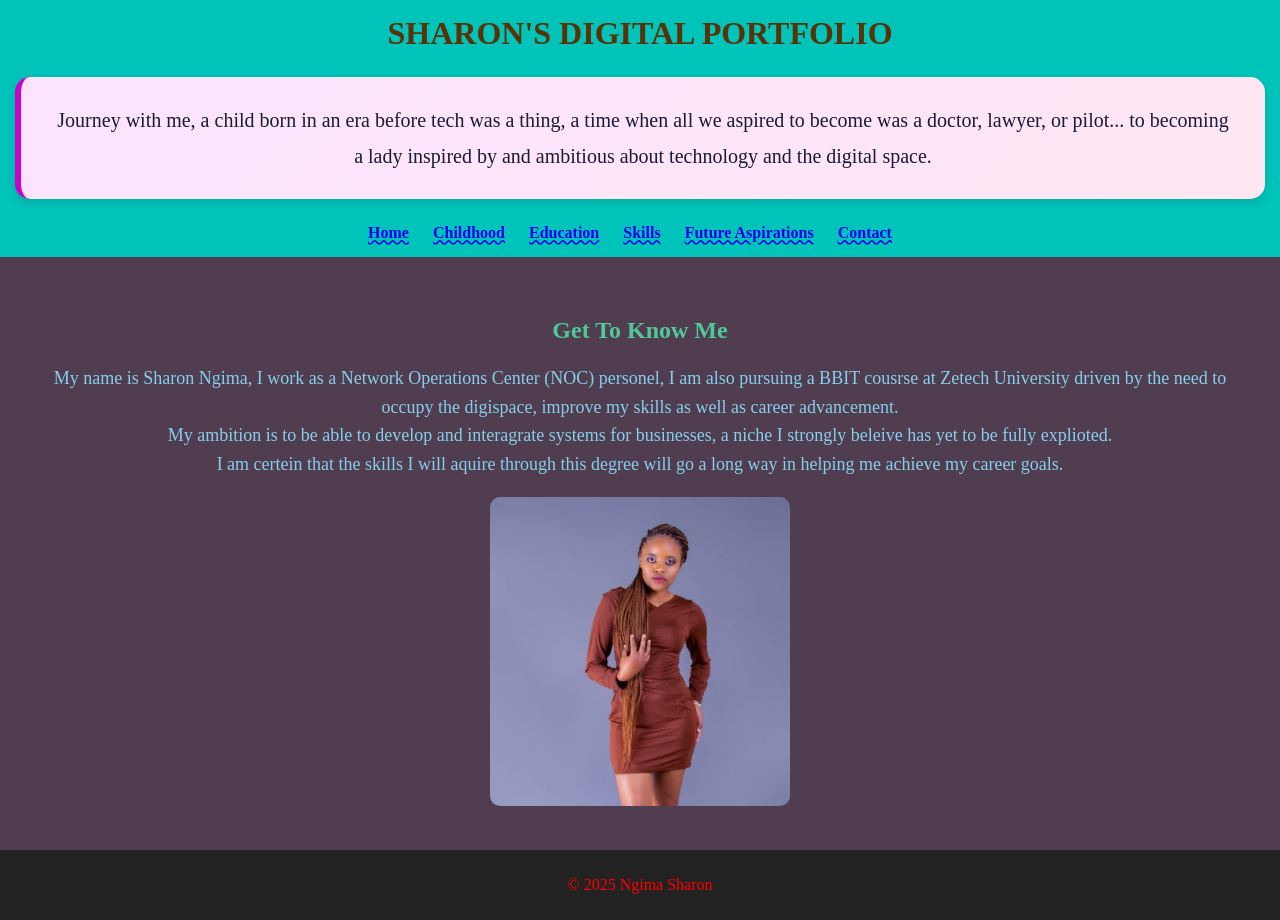
<file: index.html>
<!DOCTYPE html>
<html lang="en">
<head>
    <meta charset="UTF-8">
<meta http-equiv="Content-Security-Policy" content="default-src 'self'; script-src 'self' https://cdnjs.cloudflare.com; style-src 'self' 'unsafe-inline'; img-src 'self' data:;">
<meta name="description" content="Portfolio website showcasing the journey of a Business IT student, including childhood, education, skills, and aspirations.">
  <meta name="keywords" content="Business IT student, programming, tech portfolio, education, skills, aspirations">
<meta name="viewport" content="width=device-width, initial-scale=1.0">

    <title>My Journey | Homepage</title>
    <link rel="stylesheet" href="style.css">
    <script defer src="script.js"></script>
</head>
<body>
<header>
    <h1>
<div class="scroll-text"> SHARON'S DIGITAL PORTFOLIO </div> </h1>
<div class="intro-box"
id="introBox" class="fade-box">
  Journey with me, a child born in an era before tech was a thing, 
  a time when all we aspired to become was a doctor, lawyer, or pilot... 
  to becoming a lady inspired by and ambitious about technology and the digital space.
</div>
    <nav>
        <a href="index.html">Home</a>
        <a href="childhood.html">Childhood</a>
        <a href="education.html">Education</a>
        <a href="skills.html">Skills</a>
        <a href="future.html">Future Aspirations</a>
        <a href="contact.html">Contact</a>
    </nav>
</header>

<section class="content">
    <h2>Get To Know Me</h2>
    <p style="font-family: 'Fantasy', Harrington; font-size: 18px; color: skyblue; line-height: 1.6;">My name is Sharon Ngima, I work as a Network Operations Center (NOC) personel, I am also pursuing a BBIT cousrse at Zetech University driven by the need to occupy the digispace, improve my skills as well as career advancement.<br> My ambition is to be able to develop and interagrate systems for businesses, a niche I strongly beleive has yet to be fully explioted.<br> I am certein that the skills I will aquire through this degree will go a long way in helping me achieve my career goals.</p>
<img src="images/Ngima.JPG" alt="My Photo"
   style="width: 300px; height: auto; border-radius: 10px;">
</section>
<footer>
    <p>&copy; 2025 Ngima Sharon</p>
</footer>
</body>

</html>
</file>
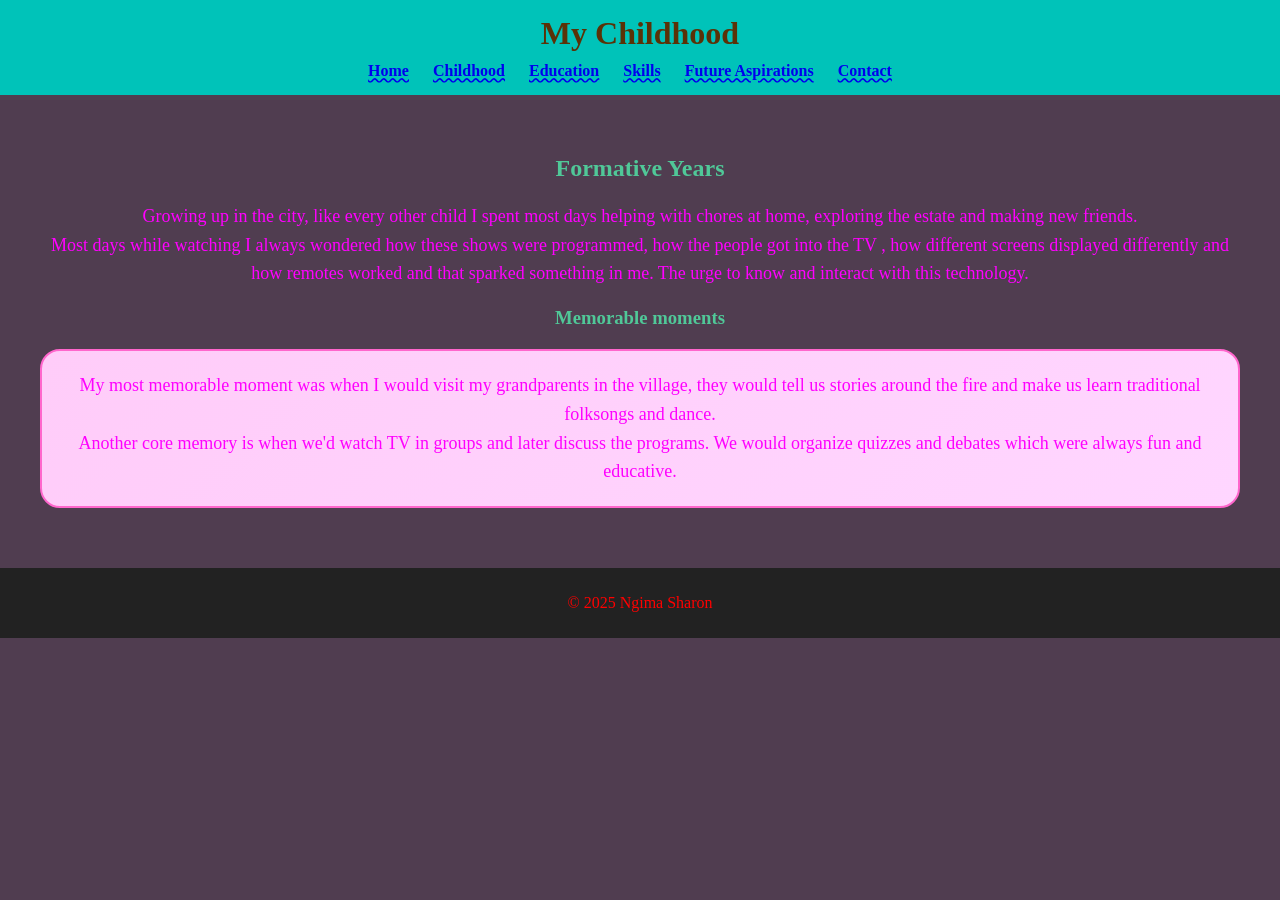
<file: childhood.html>
<!DOCTYPE html>
<html lang="en">
<head>
    <meta charset="UTF-8">
    <title>Childhood Memories</title>
    <link rel="stylesheet" href="style.css">
    <script defer src="script.js"></script>
    <meta name="viewport" content="width=device-width, initial-scale=1.0">
</head>
<body>
<header>
    <h1>My Childhood</h1>
    <nav>
        <a href="index.html">Home</a>
        <a href="childhood.html">Childhood</a>
        <a href="education.html">Education</a>
        <a href="skills.html">Skills</a>
        <a href="future.html">Future Aspirations</a>
        <a href="contact.html">Contact</a>
    </nav>
</header>

<section class="content">
    <h2>Formative Years</h2>
    <p style= "font-family: 'Fantasy', Harrington; font-size: 18px; color: Magenta; line-height: 1.6;">Growing up in the city,  like every other child I spent most days helping with chores at home, exploring the estate and making new friends.<br> Most days while watching I always wondered how these shows were programmed, how the people got into the TV , how different screens displayed differently and how remotes worked and that sparked something in me. The urge to know and interact with this technology.</p>
<h3>Memorable moments</h3>

<p style="font-family: 'Fantasy', Harrington; font-size: 18px; color: Magenta; line-height: 1.6;"
class="gradient"> My most memorable moment was when I would visit my grandparents in the village, they would tell us stories around the fire and make us learn traditional folksongs and dance.<br>
Another core memory is when we'd watch TV in groups and later discuss the programs. We would organize quizzes and debates which were always fun and educative.
</p>


</section>

<footer>
    <p>&copy; 2025 Ngima Sharon</p>
</footer>
</body>

</html>
</file>
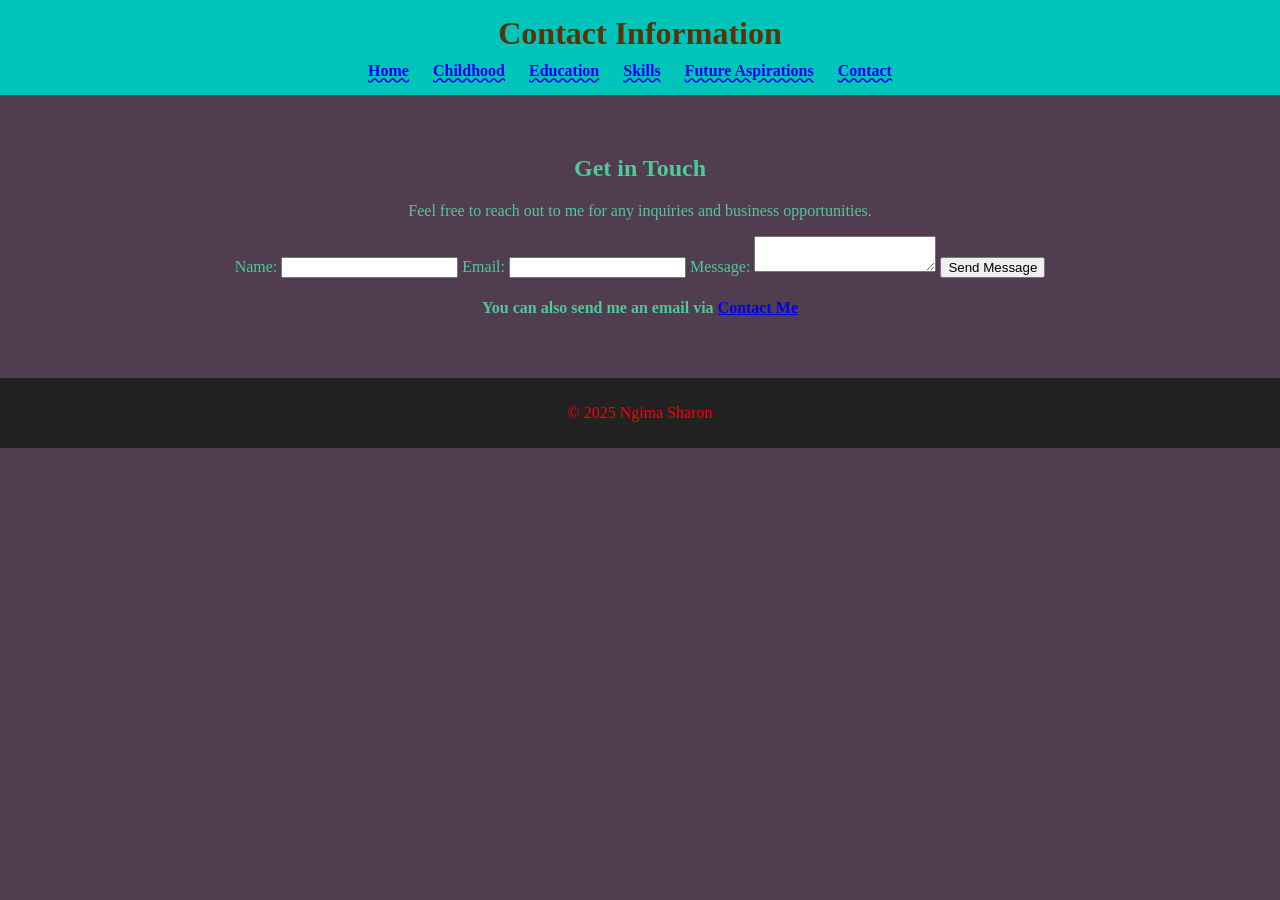
<file: contact.html>
<!DOCTYPE html>
<html lang="en">
<head>
    <meta charset="UTF-8">
    <title>Contact Me</title>
    <link rel="stylesheet" href="style.css">
    <script defer src="script.js"></script>
    <meta name="viewport" content="width=device-width, initial-scale=1.0">
</head>
<body>
<header>
    <h1>Contact Information</h1>
    <nav>
        <a href="index.html">Home</a>
        <a href="childhood.html">Childhood</a>
        <a href="education.html">Education</a>
        <a href="skills.html">Skills</a>
        <a href="future.html">Future Aspirations</a>
        <a href="contact.html">Contact</a>
    </nav>
</header>

<section class="content">
    <h2>Get in Touch</h2>
<p> Feel free to reach out to me for any inquiries and business opportunities.
    <form onsubmit="return validateForm()">
        <label>Name:</label>
        <input type="text" id="name">

        <label>Email:</label>
        <input type="email" id="email">

        <label>Message:</label>
        <textarea id="message"></textarea>

        <button type="submit">Send Message</button>
    </form>
<h4>You can also send me an email via <a href="mailto:sharonngima@gmail.com subject=Inquiry About Your Digital Portfolio =Greetings Sharon,I am writing regarding...">Contact Me </a> </h4>

</section>

<footer>
    <p>&copy; 2025 Ngima Sharon</p>
</footer>
</body>
</html>
</file>
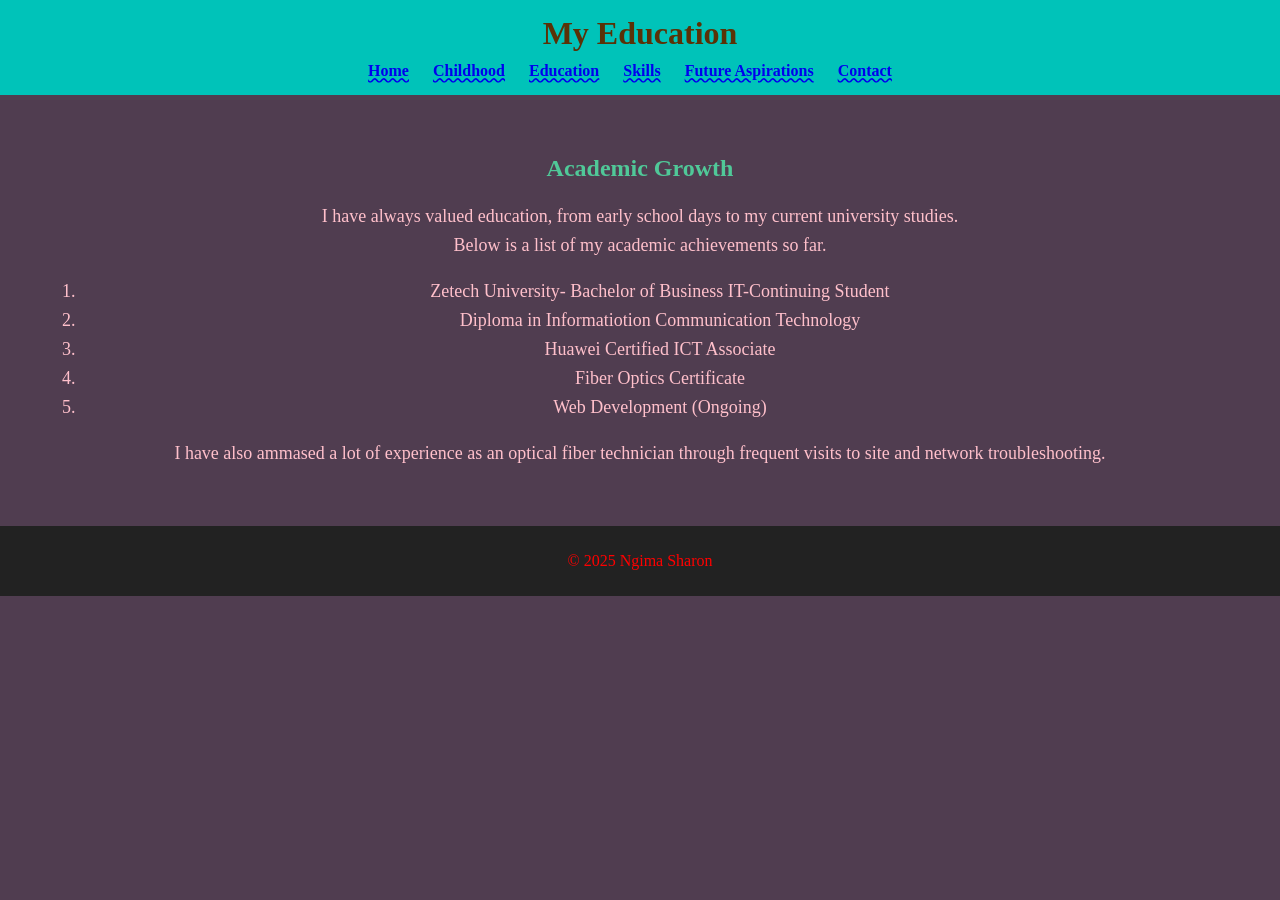
<file: education.html>
<!DOCTYPE html>
<html lang="en">
<head>
    <meta charset="UTF-8">
    <title>Education Journey</title>
    <link rel="stylesheet" href="style.css">
    <script defer src="script.js"></script>
    <meta name="viewport" content="width=device-width, initial-scale=1.0">
</head>
<body>
<header>
    <h1>My Education</h1>
    <nav>
        <a href="index.html">Home</a>
        <a href="childhood.html">Childhood</a>
        <a href="education.html">Education</a>
        <a href="skills.html">Skills</a>
        <a href="future.html">Future Aspirations</a>
        <a href="contact.html">Contact</a>
    </nav>
</header>

<section class="content">
    <h2>Academic Growth</h2>
    <p style="font-family: 'Fantasy', Harrington; font-size: 18px; color: pink; line-height: 1.6;">I have always valued education, from early school days to my current university studies. <br>Below is a list of my academic achievements so far.
<ol style="font-family: 'Fantasy', Harrington; font-size: 18px; color: pink; line-height: 1.6;"> 
<li>Zetech University- Bachelor of Business IT-Continuing Student</li>
<li> Diploma in Informatiotion Communication Technology </li>
<li> Huawei Certified ICT Associate </li>
  <li>Fiber Optics Certificate </li>
<li> Web Development (Ongoing) </li>
</ol>
<p style="font-family: 'Fantasy', Harrington; font-size: 18px; color: pink; line-height: 1.6;">I have also ammased a lot of experience as an optical fiber technician through frequent visits to site and network troubleshooting.
       </p>
</section>

<footer>
    <p>&copy; 2025 Ngima Sharon</p>
</footer>
</body>
</html>
</file>
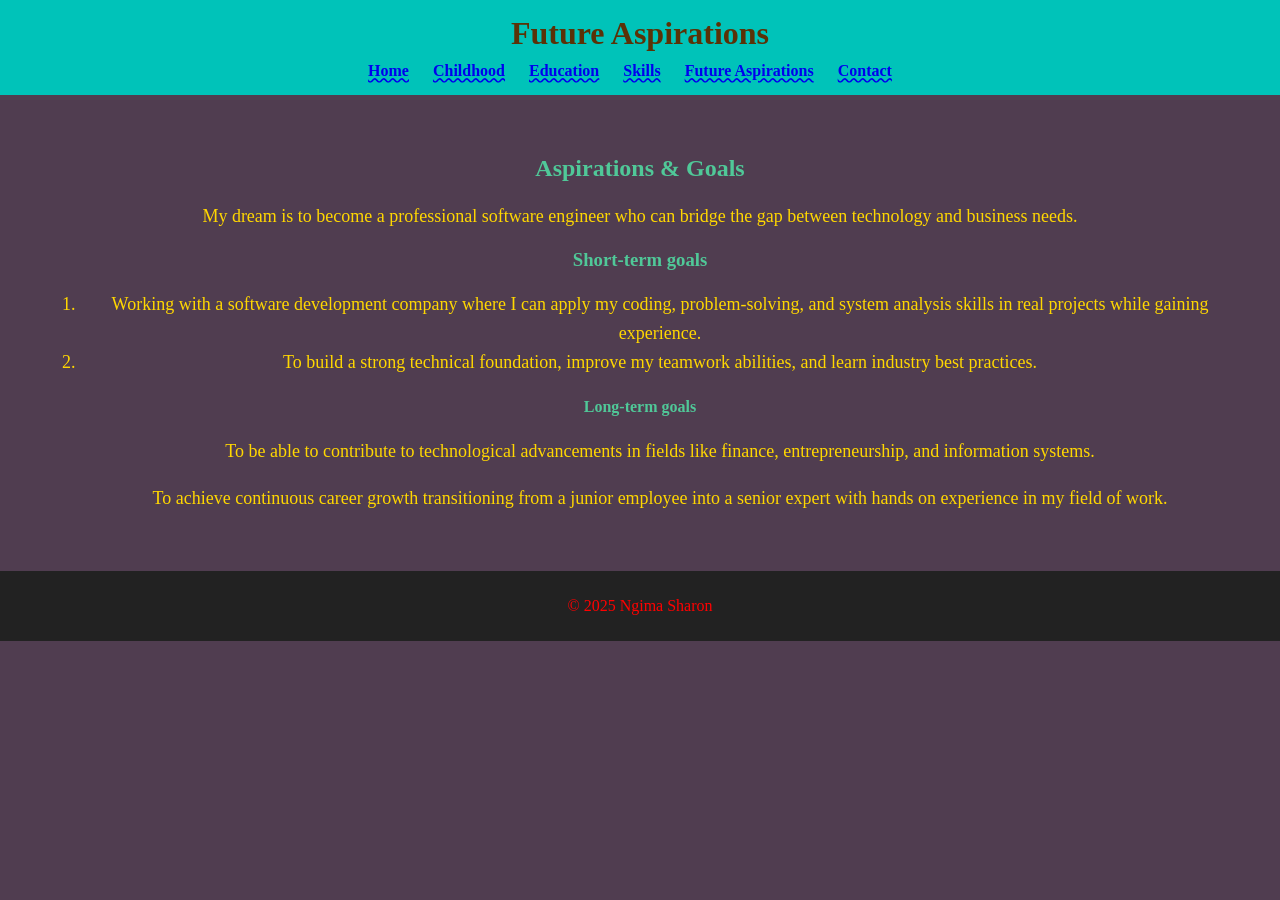
<file: future.html>
<!DOCTYPE html>
<html lang="en">
<head>
    <meta charset="UTF-8">
    <title>Future Aspirations</title>
    <link rel="stylesheet" href="style.css">
    <script defer src="script.js"></script>
    <meta name="viewport" content="width=device-width, initial-scale=1.0">
</head>
<body>
<header>
    <h1>Future Aspirations</h1>
    <nav>
        <a href="index.html">Home</a>
        <a href="childhood.html">Childhood</a>
        <a href="education.html">Education</a>
        <a href="skills.html">Skills</a>
        <a href="future.html">Future Aspirations</a>
        <a href="contact.html">Contact</a>
    </nav>
</header>

<section class="content">
    <h2>Aspirations & Goals</h2>
    <p style="font-family: 'Fantasy', Harrington; font-size: 18px; color: gold; line-height: 1.6;">My dream is to become a professional software engineer who can bridge the gap between technology and business needs.</p>
<h3>Short-term goals</h3>
<ol style="font-family: 'Fantasy', Harrington; font-size: 18px; color: gold; line-height: 1.6;">
<li> Working with a software development company where I can apply my coding, problem-solving, and system analysis skills in real projects while gaining experience.</li>
<li>To build a strong technical foundation, improve my teamwork abilities, and learn industry best practices. </ol>
<h4>Long-term goals</h4>
<ul style="font-family: 'Fantasy', Harrington; font-size: 18px; color: gold; line-height: 1.6;">
<dl> To be able to contribute to technological advancements in fields like finance, entrepreneurship, and information systems.<dl>
<dl> To achieve continuous career growth transitioning from a junior  employee into a senior expert with hands on experience in my field of work.

</section>

<footer>
    <p>&copy; 2025 Ngima Sharon</p>
</footer>
</body>

</html>
</file>
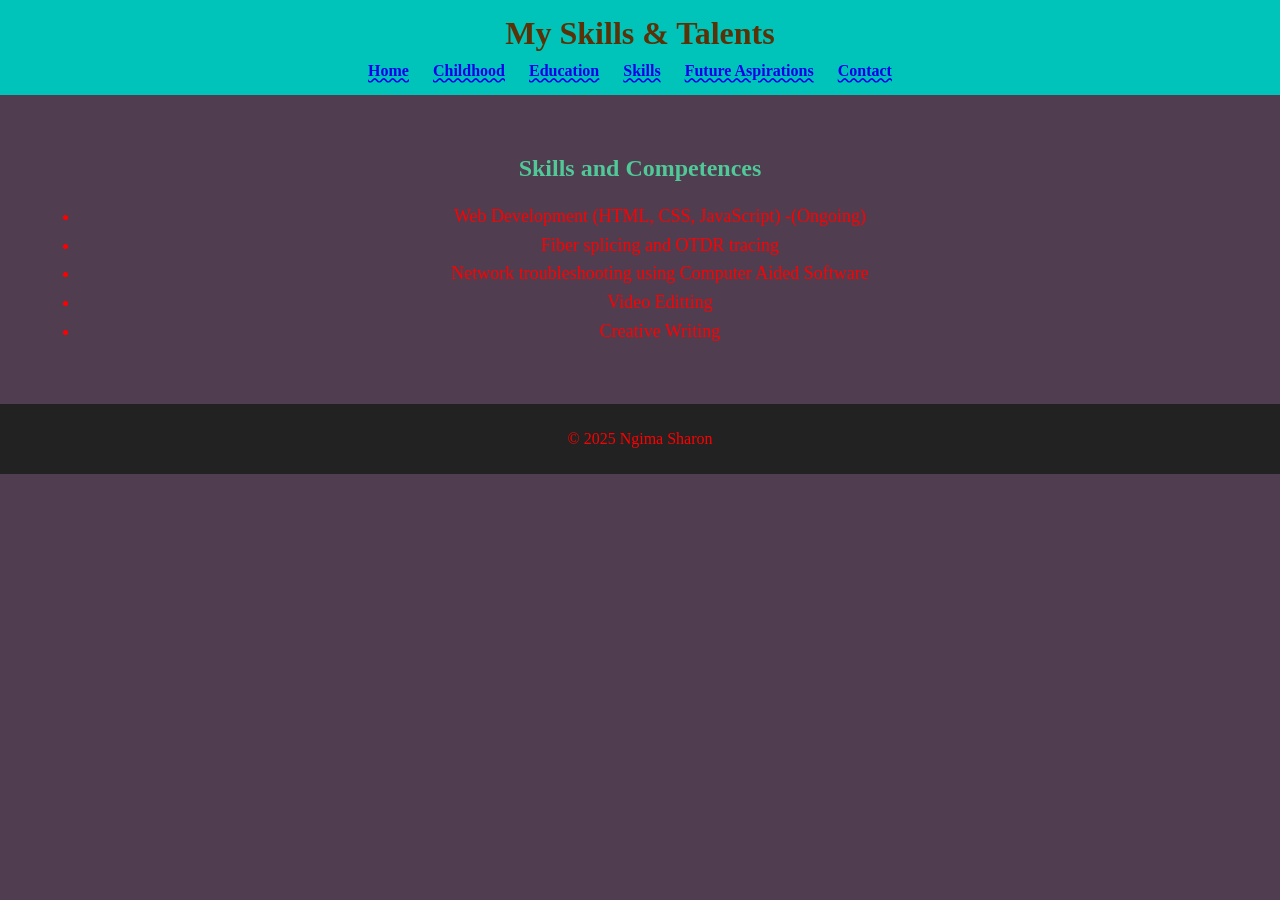
<file: skills.html>
<!DOCTYPE html>
<html lang="en">
<head>
    <meta charset="UTF-8">
    <title>My Skills & Talents</title>
    <link rel="stylesheet" href="style.css">
    <script defer src="script.js"></script>
    <meta name="viewport" content="width=device-width, initial-scale=1.0">
</head>
<body>
<header>
    <h1>My Skills & Talents</h1>
    <nav>
        <a href="index.html">Home</a>
        <a href="childhood.html">Childhood</a>
        <a href="education.html">Education</a>
        <a href="skills.html">Skills</a>
        <a href="future.html">Future Aspirations</a>
        <a href="contact.html">Contact</a>
    </nav>
</header>

<section class="content">
    <h2>Skills and Competences</h2>
    <ul style="font-family: 'Fantasy', Harrington; font-size: 18px; color: red; line-height: 1.6;">
        <li>Web Development (HTML, CSS, JavaScript) -(Ongoing)</li>
        <li>Fiber splicing and OTDR tracing</li>
        <li>Network troubleshooting using Computer Aided Software</li>
<li>Video Editting</li>
        <li>Creative Writing</li>
    </ul>
</section>

<footer>
    <p>&copy; 2025 Ngima Sharon</p>
</footer>
</body>
</html>
</file>
<file: style.css>
body {
    font-family: cursive,fantasy;
    text-align: center;
    margin: 0;
    color: #50C898;
    background:  hsla(300, 20%, 20%, 0.9); 
}


header {
    background:  lch(70% 50 190); ;
    color: rgb(90, 50, 07);
    padding: 15px;
    text_align: center;
}

header h1 {
    margin: 0;
}

nav {
    margin-top: 10px;
}

nav a {
    margin-right: 20px;
    text-decoration-style: wavy;
    color: #29AD4;
    font-weight: bold;
}

nav a:hover {
    color: #ffcc00;
}

.content {
    padding: 20px;
    background: Peach;
    margin: 20px;
    border-radius: 8px;
}
.intro-box {
  font-family: Harrington, Fantasy;
  font-size: 20px;
  color: #1a1a3a;
  background: linear-gradient(135deg, #fce4ff, #ffe6f2);
  padding: 25px 30px;
  border-left: 6px solid #cc00cc;
  border-radius: 15px;
  line-height: 1.8;
  margin: 25px 0;
  box-shadow: 0 4px 10px rgba(0,0,0,0.12);
}
.fade-box {
  opacity: 0;
  transition: opacity 2s ease-in;
}
.scroll-text {
  width: 100%;
  white-space: nowrap;
  overflow: hidden;
  box-sizing: border-box;
}

.scroll-text {
  animation: moveText 10s linear infinite;
}

@keyframes moveText {
  0% {
    transform: translateX(100%);
  }
  100% {
    transform: translateX(-100%);
  }
}
.show {
  opacity: 1;
}
.gradient {
  background: linear-gradient(135deg, #ffccf9, #ffd6ff);
  padding: 20px;
  border-radius: 20px;
  font-family: Harrington, Fantasy;
  font-size: 18px;
  color: #9400d3;
  line-height: 1.7;
  margin: 20px 0;
  border: 2px solid #ff66cc;
}

footer {
    text-align: center;
    padding: 10px;
    background: #222;
    color: RED;
}
</file>
